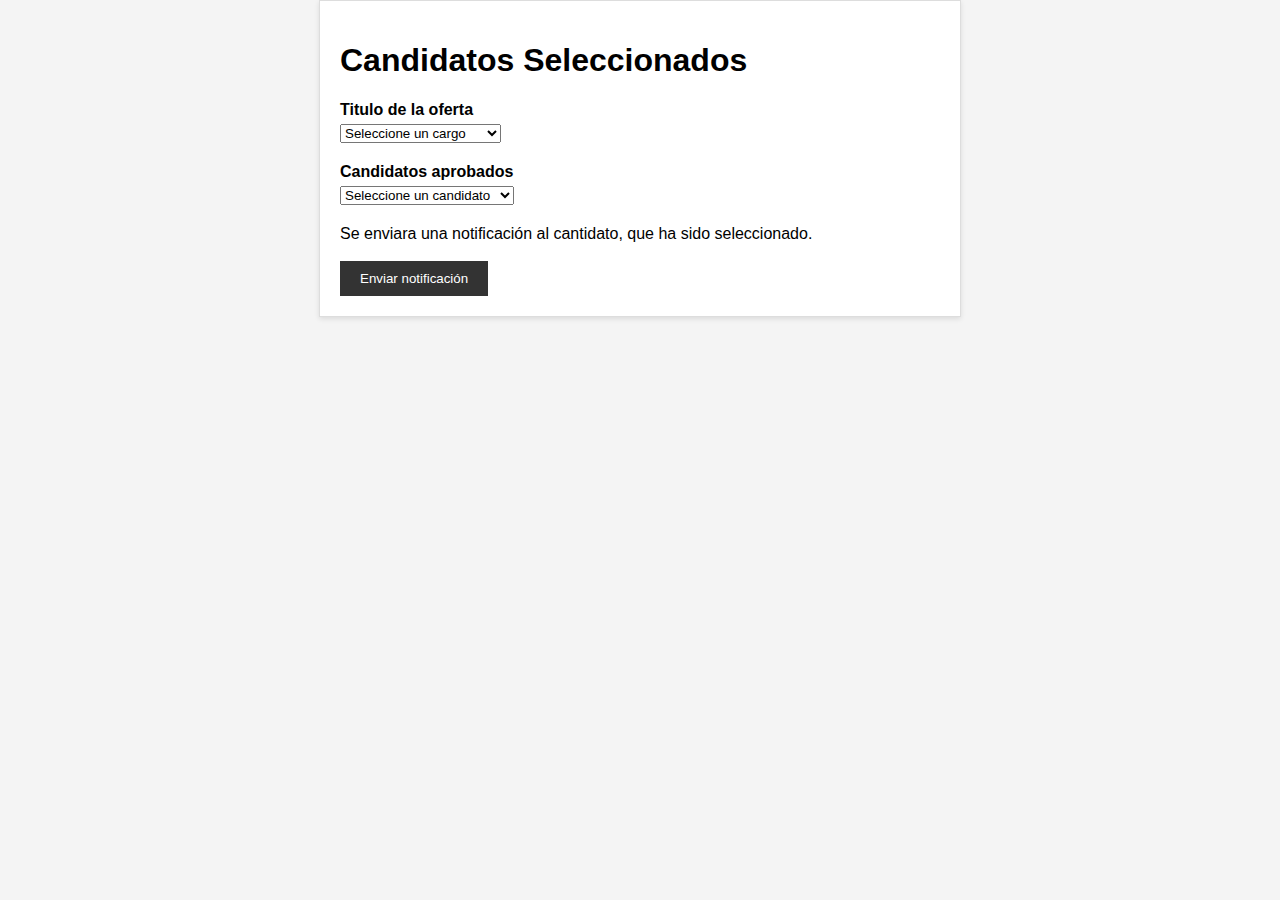
<file: Recursos Humanos/Candidatosseleccionados.html>
<!DOCTYPE html>
<html lang="es">
<head>
  <meta charset="UTF-8">
  <meta name="viewport" content="width=device-width, initial-scale=1.0">
  <title>Registro de Candidatos Seleccionados</title>
  <style>
    body {
      font-family: Arial, sans-serif;
      margin: 0;
      padding: 0;
      background-color: #f4f4f4;
    }
    .container {
      max-width: 600px;
      margin: 0 auto;
      padding: 20px;
      background-color: #fff;
      border: 1px solid #ddd;
      box-shadow: 0px 2px 5px rgba(0, 0, 0, 0.1);
    }
    .form-group {
      margin-bottom: 20px;
    }
    label {
      display: block;
      font-weight: bold;
      margin-bottom: 5px;
    }
    input, textarea {
      width: 100%;
      padding: 10px;
      border: 1px solid #ddd;
      border-radius: 5px;
    }
    textarea {
      resize: vertical;
    }
    button {
      background-color: #333;
      color: white;
      padding: 10px 20px;
      border: none;
      cursor: pointer;
    }
  </style>
</head>
<body>
  <div class="container">
    <h1>Candidatos Seleccionados</h1>
    <form action="procesar_candidatos.php" method="post">
      <input type="hidden" name="oferta_id" value="123"> <!-- Aquí deberías reemplazar con el ID de la oferta real -->
      <div class="form-group">
        <label for="respuesta">Titulo de la oferta</label>
        <select id="respuesta" name="respuesta" required>
          <option value="" disabled selected>Seleccione un cargo</option>
          <option value="no">Analista de desarrollo</option>
          <option value="si">Desarrollador senior</option>
          <option value="si">Desarrollador front-end</option>
          <option value="si">Desarrollador back-end</option>
          <option value="si">Desarrollador java</option>
          <option value="si">Desarrollador php</option>
          <option value="si">Desarrollador web</option>
          <option value="si">Desarrollador android</option>
          <option value="no">Ingenieria en Sistemas</option>
          <option value="no">Ingenieria de Software</option>
        </select>
      </div>
      <div class="form-group">
        <label for="respuesta">Candidatos aprobados</label>
        <select id="respuesta" name="respuesta" required>
          <option value="" disabled selected>Seleccione un candidato</option>
          <option value="no">Juan Pérez Sánchez</option>
          <option value="no">María García Rodríguez</option>
          <option value="si">Carlos Rodríguez López</option>
          <option value="no">Laura Martínez González</option>
          <option value="no">Andrés López Martínez</option>
          <option value="no">Ana Sánchez Fernández</option>
          <option value="no">David Fernández Pérez</option>
          <option value="no">Paula González Torres</option>
          <option value="no">Alejandro Torres Ramírez</option>
          <option value="no">Marta Ruiz Herrera</option>
          <option value="no"></option>
        </select>
      </div>
      Se enviara una notificación al cantidato, que ha sido seleccionado.<br>
      <br><button type="submit">Enviar notificación</button>
    </form>
  </div>
</body>
</html>
</file>
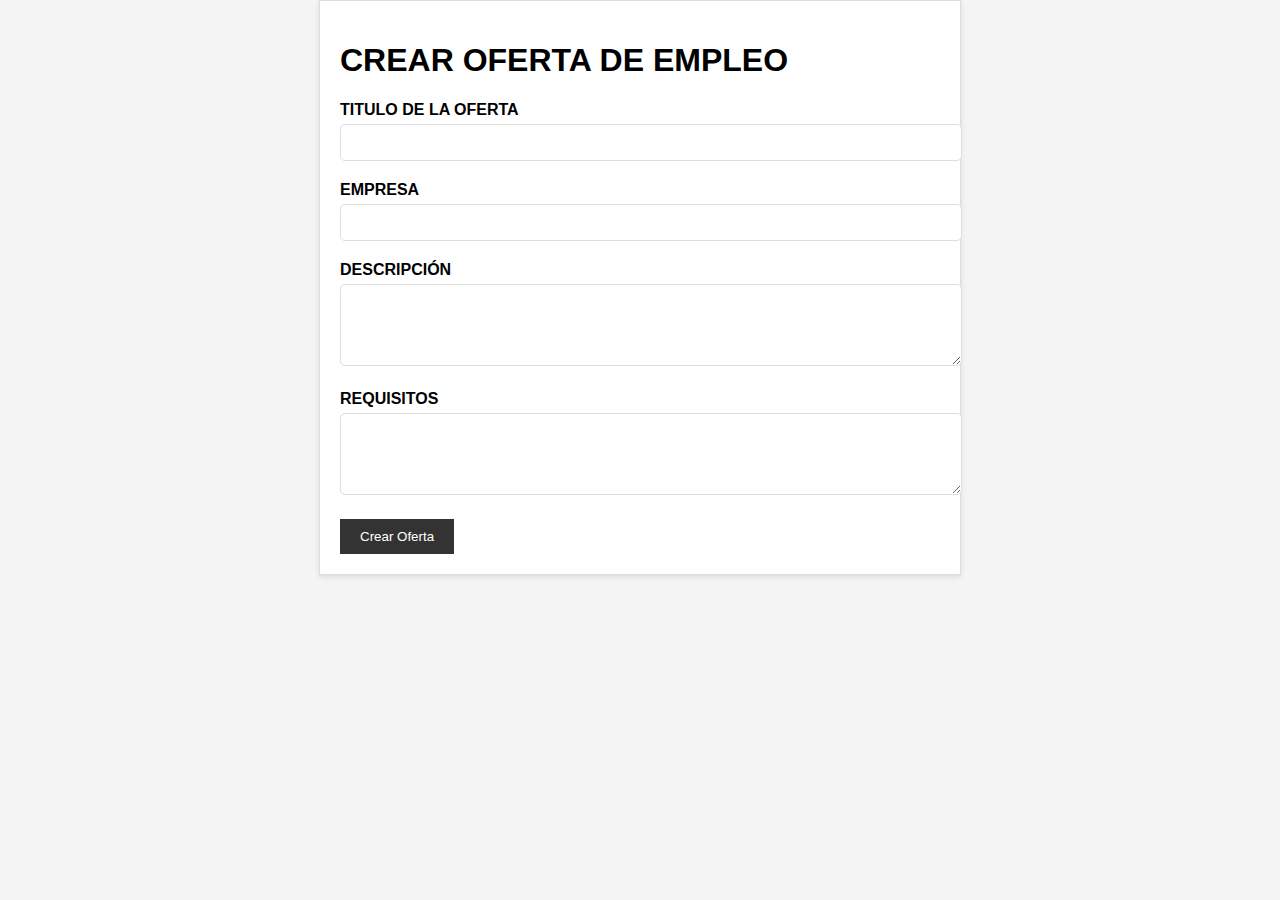
<file: Recursos Humanos/Crearoferta.html>
<!DOCTYPE html>
<html lang="es">

<head>
    <meta charset="UTF-8">
    <meta name="viewport" content="width=device-width, initial-scale=1.0">
    <title>Crear Oferta de Empleo</title>
    <style>
        body {
            font-family: Arial, sans-serif;
            margin: 0;
            padding: 0;
            background-color: #f4f4f4;
        }

        .container {
            max-width: 600px;
            margin: 0 auto;
            padding: 20px;
            background-color: #fff;
            border: 1px solid #ddd;
            box-shadow: 0px 2px 5px rgba(0, 0, 0, 0.1);
        }

        .form-group {
            margin-bottom: 20px;
        }

        label {
            display: block;
            font-weight: bold;
            margin-bottom: 5px;
        }

        input,
        textarea {
            width: 100%;
            padding: 10px;
            border: 1px solid #ddd;
            border-radius: 5px;
        }

        textarea {
            resize: vertical;
        }

        button {
            background-color: #333;
            color: white;
            padding: 10px 20px;
            border: none;
            cursor: pointer;
        }
    </style>
</head>

<body>
    <div class="container">
        <h1>CREAR OFERTA DE EMPLEO</h1>
        <form action="procesar_oferta.php" method="post">
            <div class="form-group">
                <label for="titulo">TITULO DE LA OFERTA</label>
                <input type="text" id="titulo" name="titulo" required>
            </div>
            <div class="form-group">
                <label for="titulo">EMPRESA</label>
                <input type="text" id="titulo" name="titulo" required>
            </div>
            <div class="form-group">
                <label for="descripcion">DESCRIPCIÓN</label>
                <textarea id="descripcion" name="descripcion" rows="4" required></textarea>
            </div>
            <div class="form-group">
                <label for="requisitos">REQUISITOS</label>
                <textarea id="requisitos" name="requisitos" rows="4" required></textarea>
            </div>
            <button type="submit">Crear Oferta</button>
        </form>
    </div>
</body>

</html>
</file>
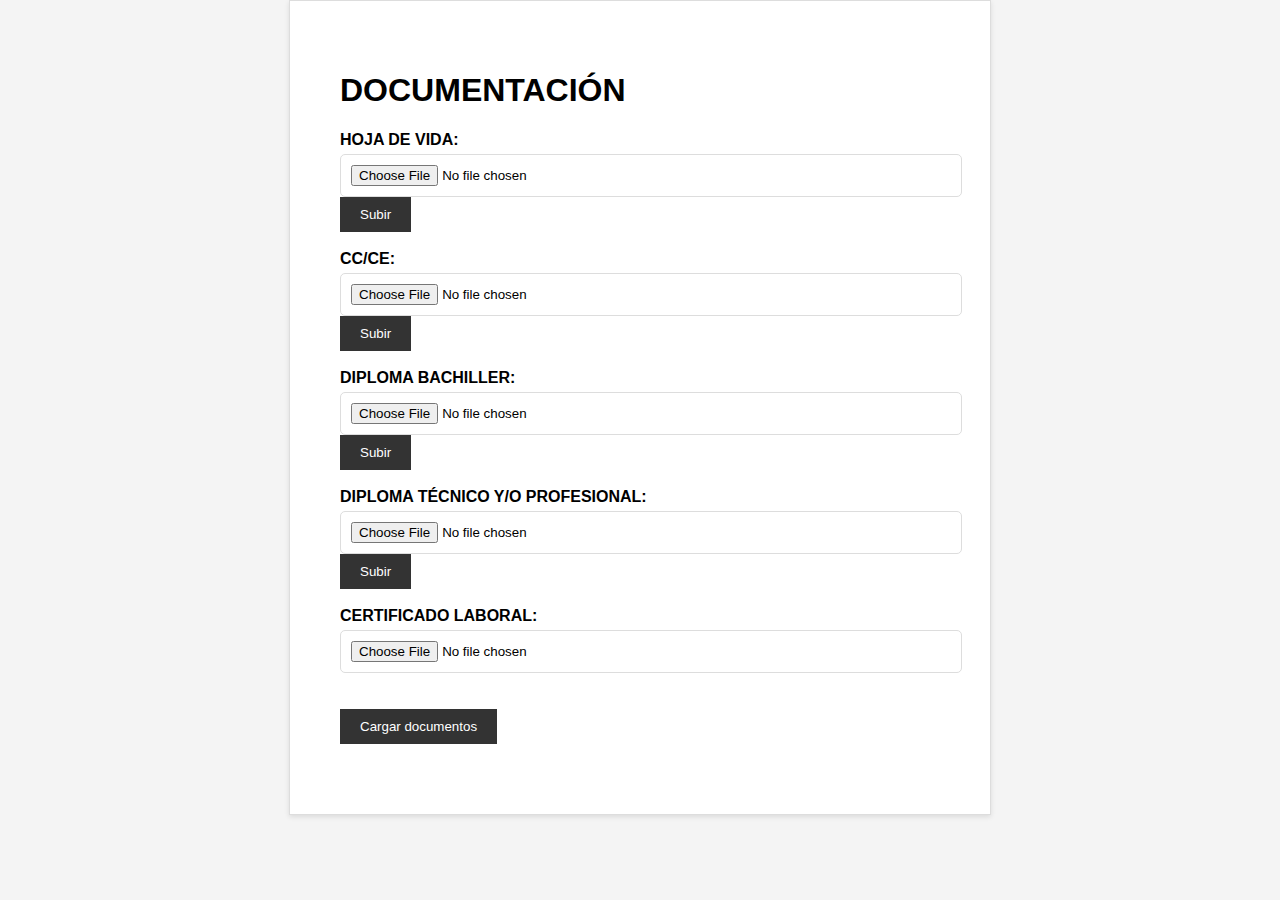
<file: Recursos Humanos/Documentos.html>
<!DOCTYPE html>
<html lang="es">
<head>
  <meta charset="UTF-8">
  <meta name="viewport" content="width=device-width, initial-scale=1.0">
  <title>Registro de Candidatos Seleccionados</title>
  <style>
    body {
      font-family: Arial, sans-serif;
      margin: 0;
      padding: 0;
      background-color: #f4f4f4;
    }
    .container {
      max-width: 600px;
      margin: 0 auto;
      padding: 50px;
      background-color: #fff;
      border: 1px solid #ddd;
      box-shadow: 0px 2px 5px rgba(0, 0, 0, 0.1);
    }
    .form-group {
      margin-bottom: 20px;
    }
    label {
      display: block;
      font-weight: bold;
      margin-bottom: 5px;
    }
    input, textarea {
      width: 100%;
      padding: 10px;
      border: 1px solid #ddd;
      border-radius: 5px;
    }
    textarea {
      resize: vertical;
    }
    button {
      background-color: #333;
      color: white;
      padding: 10px 20px;
      border: none;
      cursor: pointer;
    }
  </style>
</head>
<body>
  <div class="container">
    <h1>DOCUMENTACIÓN</h1>
    <form action="procesar_candidatos.php" method="post">
      <input type="hidden" name="oferta_id" value="123">
      <!-- Aquí deberías reemplazar con el ID de la oferta real -->
      <div class="form-group">
          <form action="upload.php" method="post" enctype="multipart/form-data">
              <label for="archivo">HOJA DE VIDA:</label>
              <input type="file" name="archivo" id="archivo">
              <button type="submit" name="submit">Subir</button>
              <br><br><label for="archivo">CC/CE:</label>
              <input type="file" name="archivo" id="archivo">
              <button type="submit" name="submit">Subir</button>
              <br><br><label for="archivo">DIPLOMA BACHILLER:</label>
              <input type="file" name="archivo" id="archivo">
              <button type="submit" name="submit">Subir</button>
              <br><br><label for="archivo">DIPLOMA TÉCNICO Y/O PROFESIONAL:</label>
              <input type="file" name="archivo" id="archivo">
              <button type="submit" name="submit">Subir</button>
              <br><br><label for="archivo">CERTIFICADO LABORAL:</label>
              <input type="file" name="archivo" id="archivo"><br>
              <br><br><button type="submit" name="submit">Cargar documentos</button>
          </form>
      </div>
    </form>
  </div>
</body>
</html>
</file>
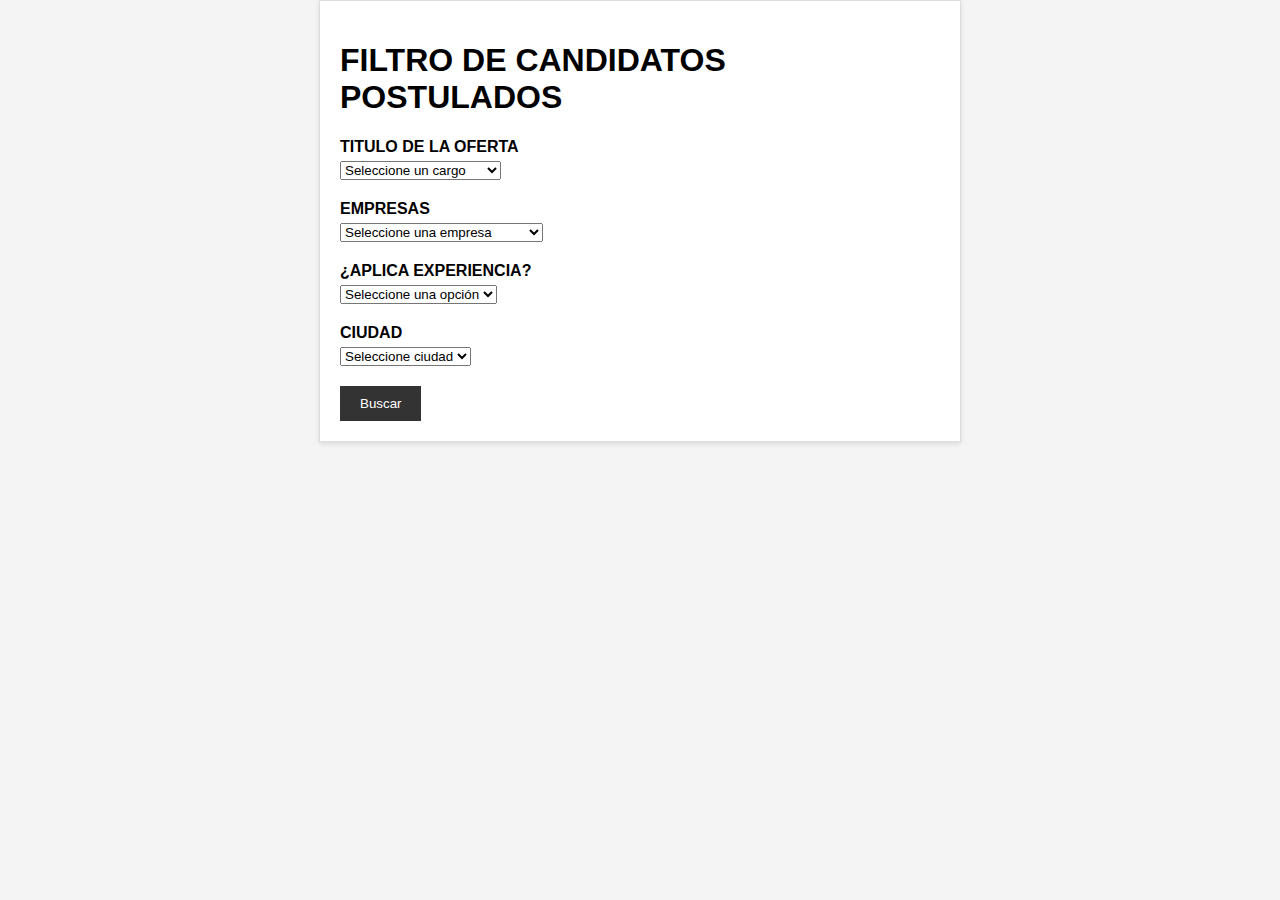
<file: Recursos Humanos/Filtroscandidatos.html>
<!DOCTYPE html>
<html lang="es">
<head>
  <meta charset="UTF-8">
  <meta name="viewport" content="width=device-width, initial-scale=1.0">
  <title>Registro de Candidatos Seleccionados</title>
  <style>
    body {
      font-family: Arial, sans-serif;
      margin: 0;
      padding: 0;
      background-color: #f4f4f4;
    }
    .container {
      max-width: 600px;
      margin: 0 auto;
      padding: 20px;
      background-color: #fff;
      border: 1px solid #ddd;
      box-shadow: 0px 2px 5px rgba(0, 0, 0, 0.1);
    }
    .form-group {
      margin-bottom: 20px;
    }
    label {
      display: block;
      font-weight: bold;
      margin-bottom: 5px;
    }
    input, textarea {
      width: 100%;
      padding: 10px;
      border: 1px solid #ddd;
      border-radius: 5px;
    }
    textarea {
      resize: vertical;
    }
    button {
      background-color: #333;
      color: white;
      padding: 10px 20px;
      border: none;
      cursor: pointer;
    }
  </style>
</head>
<body>
  <div class="container">
    <h1>FILTRO DE CANDIDATOS POSTULADOS</h1>
    <form action="procesar_candidatos.php" method="post">
      <input type="hidden" name="oferta_id" value="123"> <!-- Aquí deberías reemplazar con el ID de la oferta real -->
      <div class="form-group">
        <label for="respuesta">TITULO DE LA OFERTA</label>
        <select id="respuesta" name="respuesta" required>
          <option value="" disabled selected>Seleccione un cargo</option>
          <option value="no">Analista de desarrollo</option>
          <option value="si">Desarrollador senior</option>
          <option value="si">Desarrollador front-end</option>
          <option value="si">Desarrollador back-end</option>
          <option value="si">Desarrollador java</option>
          <option value="si">Desarrollador php</option>
          <option value="si">Desarrollador web</option>
          <option value="si">Desarrollador android</option>
          <option value="no">Ingenieria en Sistemas</option>
          <option value="no">Ingenieria de Software</option>
        </select>
      </div>
      <div class="form-group">
        <label for="respuesta">EMPRESAS</label>
        <select id="respuesta" name="respuesta" required>
          <option value="" disabled selected>Seleccione una empresa</option>
          <option value="no">Interactua Servicios Ltda</option>
          <option value="no">Green Soft World</option>
          <option value="si">Webhelp</option>
          <option value="no">Globant</option>
          <option value="no">Media Technology world S.A.S</option>
          <option value="no">Saitemp S.A</option>
          <option value="no"></option>
        </select>
      </div>
      <div class="form-group">
        <label for="respuesta">¿APLICA EXPERIENCIA?</label>
        <select id="respuesta" name="respuesta" required>
          <option value="" disabled selected>Seleccione una opción</option>
          <option value="si">Sí</option>
          <option value="no">No</option>
        </select>
      </div>
      <div class="form-group">
        <label for="respuesta">CIUDAD</label>
        <select id="respuesta" name="respuesta" required>
          <option value="" disabled selected>Seleccione ciudad</option>
          <option value="Bogotá">Bogotá</option>
          <option value="Medellin">Medellin</option>
          <option value="Medellin">Cali</option>
        </select>
      </div>
      <button type="submit">Buscar</button>
    </form>
  </div>
</body>
</html>
</file>
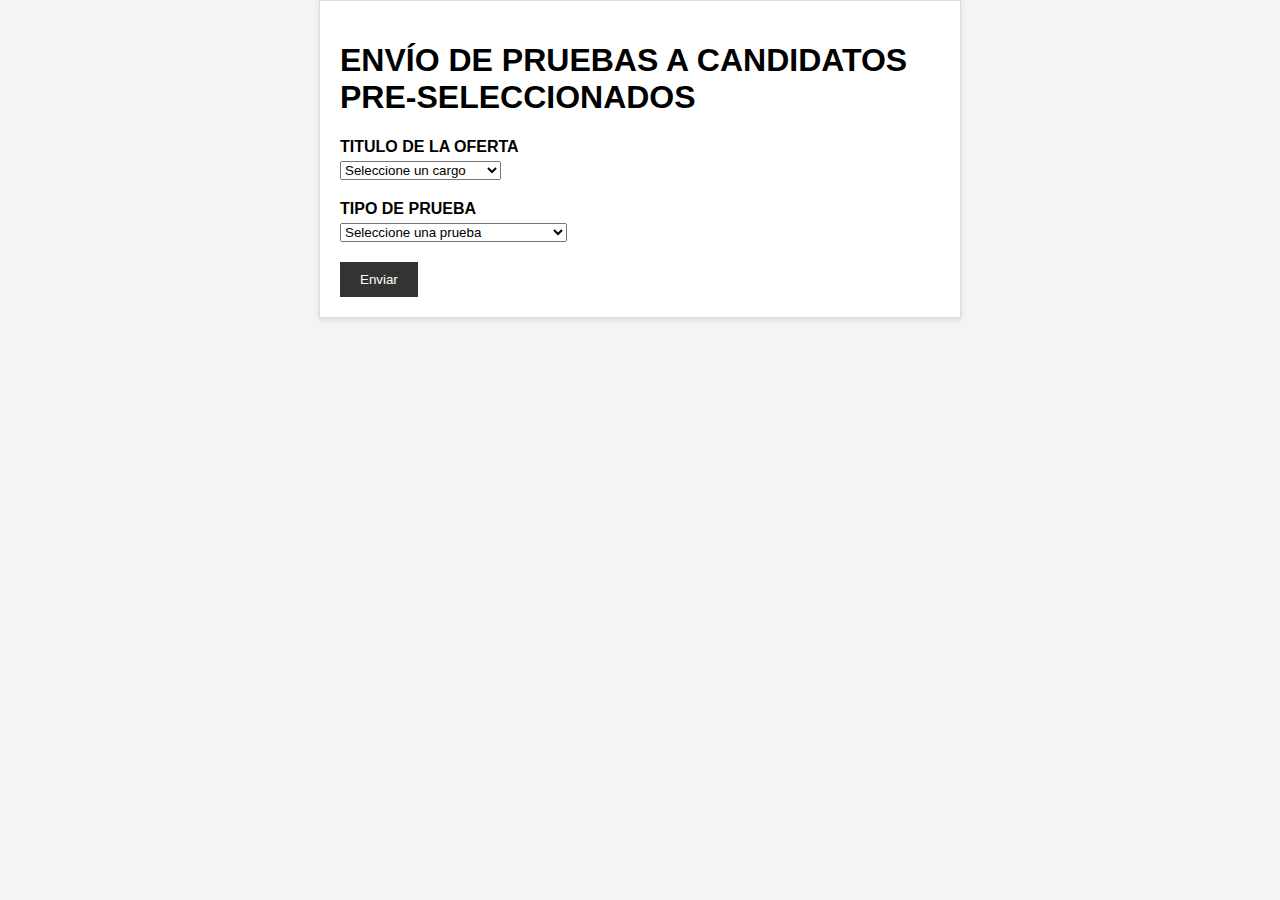
<file: Recursos Humanos/Vinculacióncandidatos.html>
<!DOCTYPE html>
<html lang="es">
<head>
  <meta charset="UTF-8">
  <meta name="viewport" content="width=device-width, initial-scale=1.0">
  <title>Registro de Candidatos Seleccionados</title>
  <style>
    body {
      font-family: Arial, sans-serif;
      margin: 0;
      padding: 0;
      background-color: #f4f4f4;
    }
    .container {
      max-width: 600px;
      margin: 0 auto;
      padding: 20px;
      background-color: #fff;
      border: 1px solid #ddd;
      box-shadow: 0px 2px 5px rgba(0, 0, 0, 0.1);
    }
    .form-group {
      margin-bottom: 20px;
    }
    label {
      display: block;
      font-weight: bold;
      margin-bottom: 5px;
    }
    input, textarea {
      width: 100%;
      padding: 10px;
      border: 1px solid #ddd;
      border-radius: 5px;
    }
    textarea {
      resize: vertical;
    }
    button {
      background-color: #333;
      color: white;
      padding: 10px 20px;
      border: none;
      cursor: pointer;
    }
  </style>
</head>
<body>
  <div class="container">
    <h1>ENVÍO DE PRUEBAS A CANDIDATOS PRE-SELECCIONADOS</h1>
    <form action="procesar_candidatos.php" method="post">
      <input type="hidden" name="oferta_id" value="123"> <!-- Aquí deberías reemplazar con el ID de la oferta real -->
      <div class="form-group">
        <label for="respuesta">TITULO DE LA OFERTA</label>
        <select id="respuesta" name="respuesta" required>
          <option value="" disabled selected>Seleccione un cargo</option>
          <option value="no">Analista de desarrollo</option>
          <option value="si">Desarrollador senior</option>
          <option value="si">Desarrollador front-end</option>
          <option value="si">Desarrollador back-end</option>
          <option value="si">Desarrollador java</option>
          <option value="si">Desarrollador php</option>
          <option value="si">Desarrollador web</option>
          <option value="si">Desarrollador android</option>
          <option value="no">Ingenieria en Sistemas</option>
          <option value="no">Ingenieria de Software</option>
        </select>
      </div>
      <div class="form-group">
        <label for="respuesta">TIPO DE PRUEBA</label>
        <select id="respuesta" name="respuesta" required>
          <option value="" disabled selected>Seleccione una prueba</option>
          <option value="no">Pruebas Unitarias</option>
          <option value="no">Pruebas de Integración </option>
          <option value="si">Pruebas Funcionales</option>
          <option value="no">Pruebas de Regresión</option>
          <option value="no">Pruebas de Rendimiento</option>
          <option value="no">Pruebas de Seguridad</option>
          <option value="no">Pruebas de Usabilidad</option>
          <option value="no">Pruebas de Aceptación del Cliente</option>
          <option value="no">Pruebas de Compatibilidad</option>
          <option value="no">Pruebas de Automatización</option>
          <option value="no"></option>
        </select>
      </div>
      <button type="submit">Enviar</button>
    </form>
  </div>
</body>
</html>
</file>
